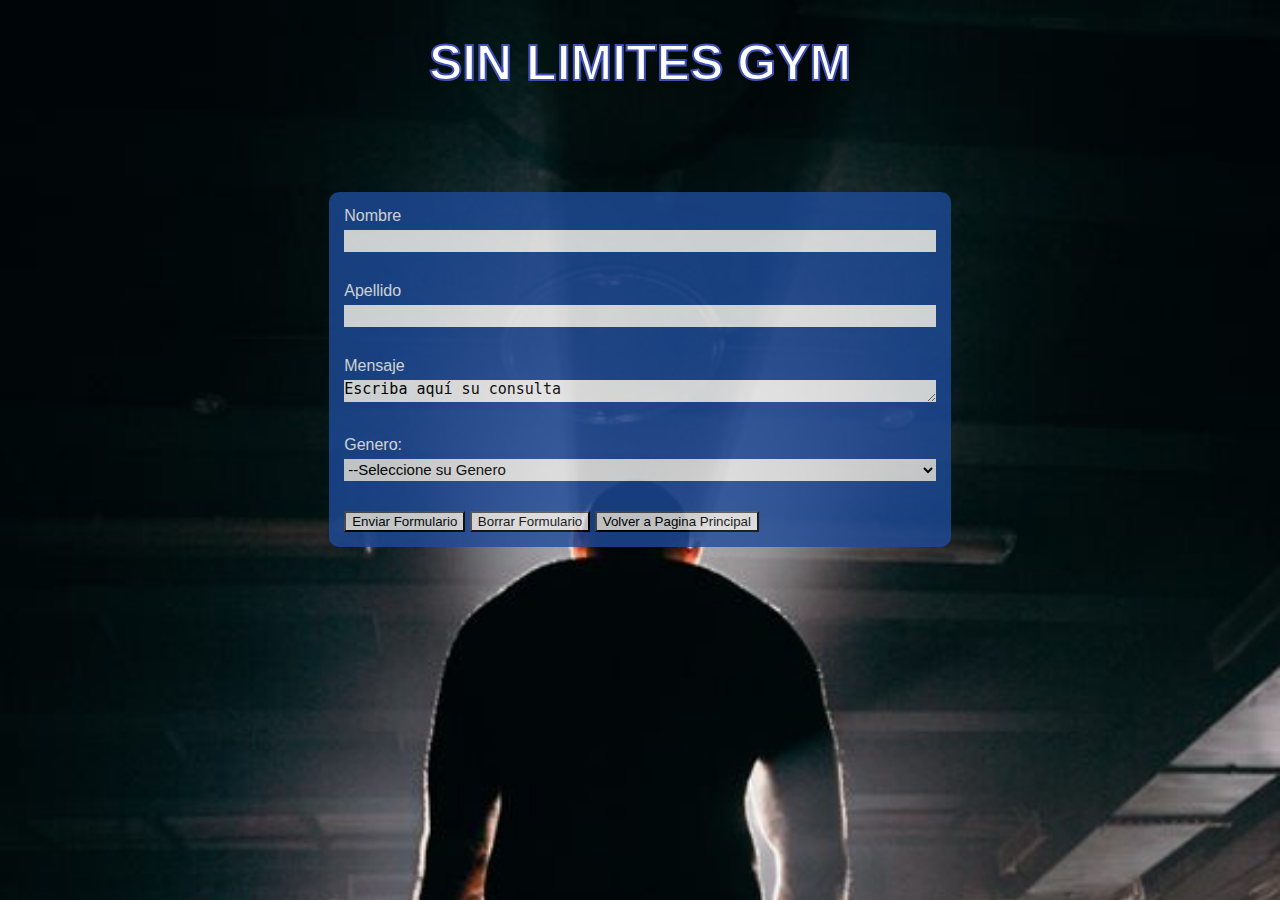
<file: Contacto/index.html>
<!DOCTYPE html>
<html lang="en">
	<head>
		<meta charset="UTF-8" />
		<meta http-equiv="X-UA-Compatible" content="IE=edge" />
		<meta name="viewport" content="width=device-width, initial-scale=1.0" />
		<link rel="stylesheet" href="styleForm.css" />
		<title>Practicas Cronos</title>
	</head>

	<body>
		<h1>SIN LIMITES GYM</h1>
    
		<form action="">
			Nombre
			<input type="text" />
			Apellido
			<input type="text" />

			Mensaje
			<textarea rows="10">Escriba aquí su consulta</textarea>
			Genero:
			<select>
				<option>--Seleccione su Genero</option>
				<option>Hombre</option>
				<option>Mujer</option>
				<option>X</option>
				<option>No sabe no contesta</option>
				<!-- si le pongo dentro de option "selected" toma ese como primera opcion-->
			</select>

			<button class="btnAnimado" type="submit">Enviar Formulario</button>
			<button class="btnAnimado" type="reset">Borrar Formulario</button>
			<button class="btnAnimado"><a href="../index.html">Volver a Pagina Principal</a></button>
		</form>
	</body>
</html>
</file>
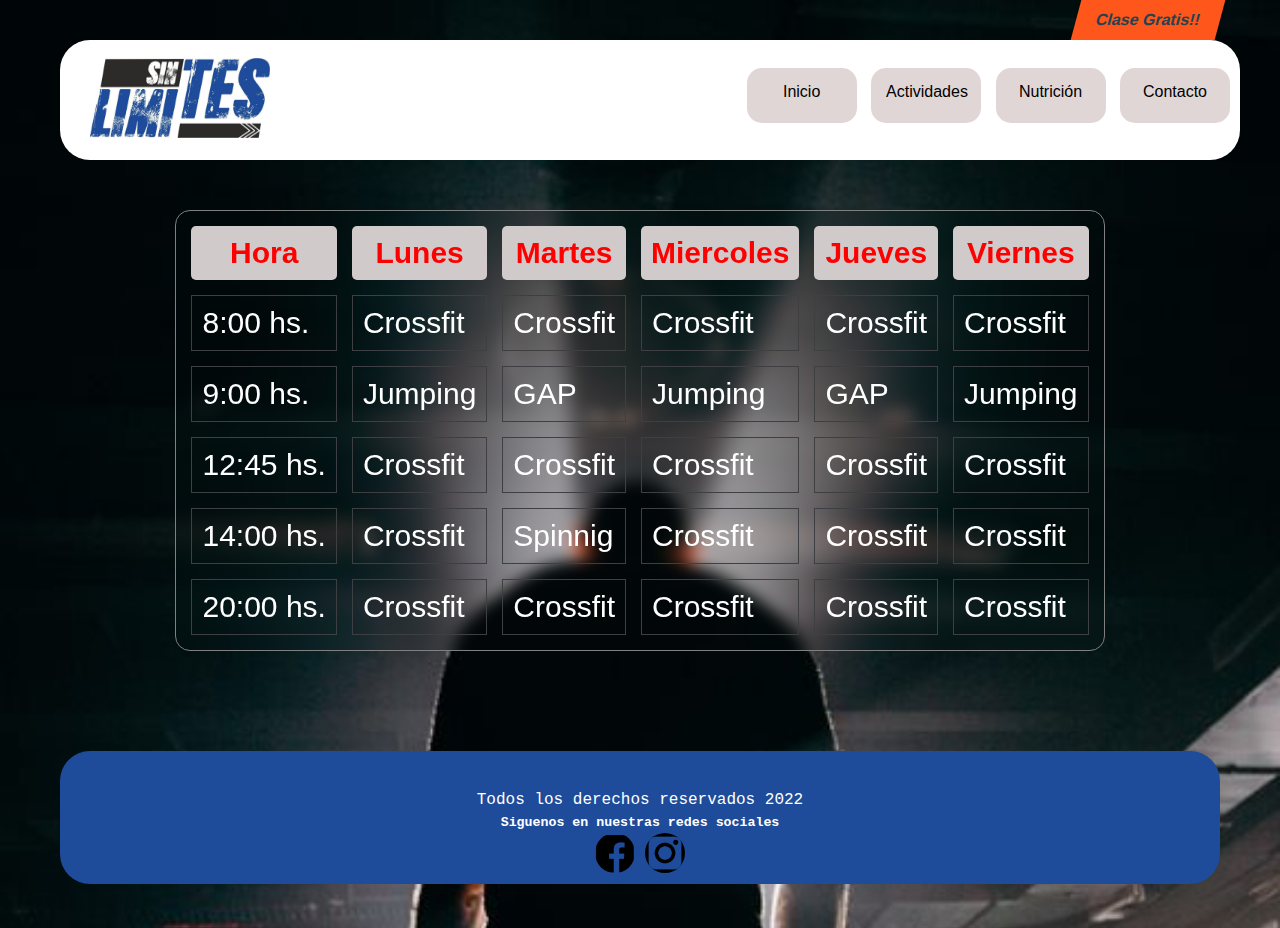
<file: Actividades/indexActividades.html>
<!DOCTYPE html>
<html lang="es">
	<head>
		<meta charset="UTF-8" />
		<meta http-equiv="X-UA-Compatible" content="IE=edge" />
		<meta name="viewport" content="width=device-width, initial-scale=1.0" />
		<link rel="stylesheet" href="styleActividades.css" />
		<script src="../Js/script.js"></script>
		<title>Actividades</title>
	</head>
	<body>
		<div class="divsection">
			<section>
				<a class="claseGratis " href="Contacto/indexContacto.html">Clase Gratis!!</a>
			</section>
			
		</div>
		
			<header>
			
				<img
					class="logoSinLimites"
					src="../imagenes/logoSL.jpg"
					alt="sinLimitesGym" />
	
				<nav class="menu">
					<a href="../index.html">Inicio</a>
					<a href="../actividades/indexActividades.html">Actividades</a>
					<a href="../nutricion/indexNutricion.html">Nutrición</a>
					<a href="../contacto/indexContacto.html">Contacto </a>
				</nav>
	
			 <!-- Inicio del menu mobile tipo hamburguesa-->
	
	
	
			 <!-- Botón de menu tipo hamburguesa. Aparecerá solo en modo mobile. -->
			 <div class="btn-menu mobile" id="btn-menu" onclick="Menu()">
				<!-- dentro ponemos 3 div, uno para cada línea -->
				<div class="linea"></div>
				<div class="linea"></div>
				<div class="linea"></div>
			  </div>
	  
			  <!-- Lista de botones para el menu mobile -->
			  <nav class="btn-list mobile" id="btn-list">
				<a href="../index.html">Inicio</a>
					<a href="../actividades/indexActividades.html">Actividades</a>
					<a href="../nutricion/indexNutricion.html">Nutricion</a>
					<a href="../contacto/indexContacto.html">Contacto</a>
			  </nav>
	
			  <!--fin del menu mobile-->
	
			</header>
		<div class="tabla">
			<table>
				<!-- tabla entera-->
				<tr>
					<!-- titulos-->
					<th>Hora</th>
					<th>Lunes</th>
					<th>Martes</th>
					<th>Miercoles</th>
					<th>Jueves</th>
					<th>Viernes</th>
				</tr>
				<tbody>
					<!-- cuerpo de la tabla-->
					<tr>
						<!-- celda de tabla-->
						<td>8:00 hs.</td>
						<td>Crossfit</td>
						<td>Crossfit</td>
						<td>Crossfit</td>
						<td>Crossfit</td>
						<td>Crossfit</td>
					</tr>
					<tr>
						<!-- celda de tabla-->
						<td>9:00 hs.</td>
						<td>Jumping</td>
						<td>GAP</td>
						<td>Jumping</td>
						<td>GAP</td>
						<td>Jumping</td>
					</tr>
					<tr>
						<!-- celda de tabla-->
						<td>12:45 hs.</td>
						<td>Crossfit</td>
						<td>Crossfit</td>
						<td>Crossfit</td>
						<td>Crossfit</td>
						<td>Crossfit</td>
					</tr>
					<tr>
						<!-- celda de tabla-->
						<td>14:00 hs.</td>
						<td>Crossfit</td>
						<td>Spinnig</td>
						<td>Crossfit</td>
						<td>Crossfit</td>
						<td>Crossfit</td>
					</tr>
					<tr>
						<!-- celda de tabla-->
						<td>20:00 hs.</td>
						<td>Crossfit</td>
						<td>Crossfit</td>
						<td>Crossfit</td>
						<td>Crossfit</td>
						<td>Crossfit</td>
					</tr>
				</tbody>
			</table>

		</div>	

			<footer>Todos los derechos reservados 2022
				<div class = redes_sociale>
					<h5>Siguenos en nuestras redes sociales</h5>
					<img src="../imagenes/LogoFacebook.png" alt="facebook" id="cajaredsocial" onclick="facebook()">
					<img src="../imagenes/LogoInstagram.png" alt="instagram" id="cajaredsocial" onclick="instagram()">
				</div>

			</footer>
		
	</body>
</html>
</file>
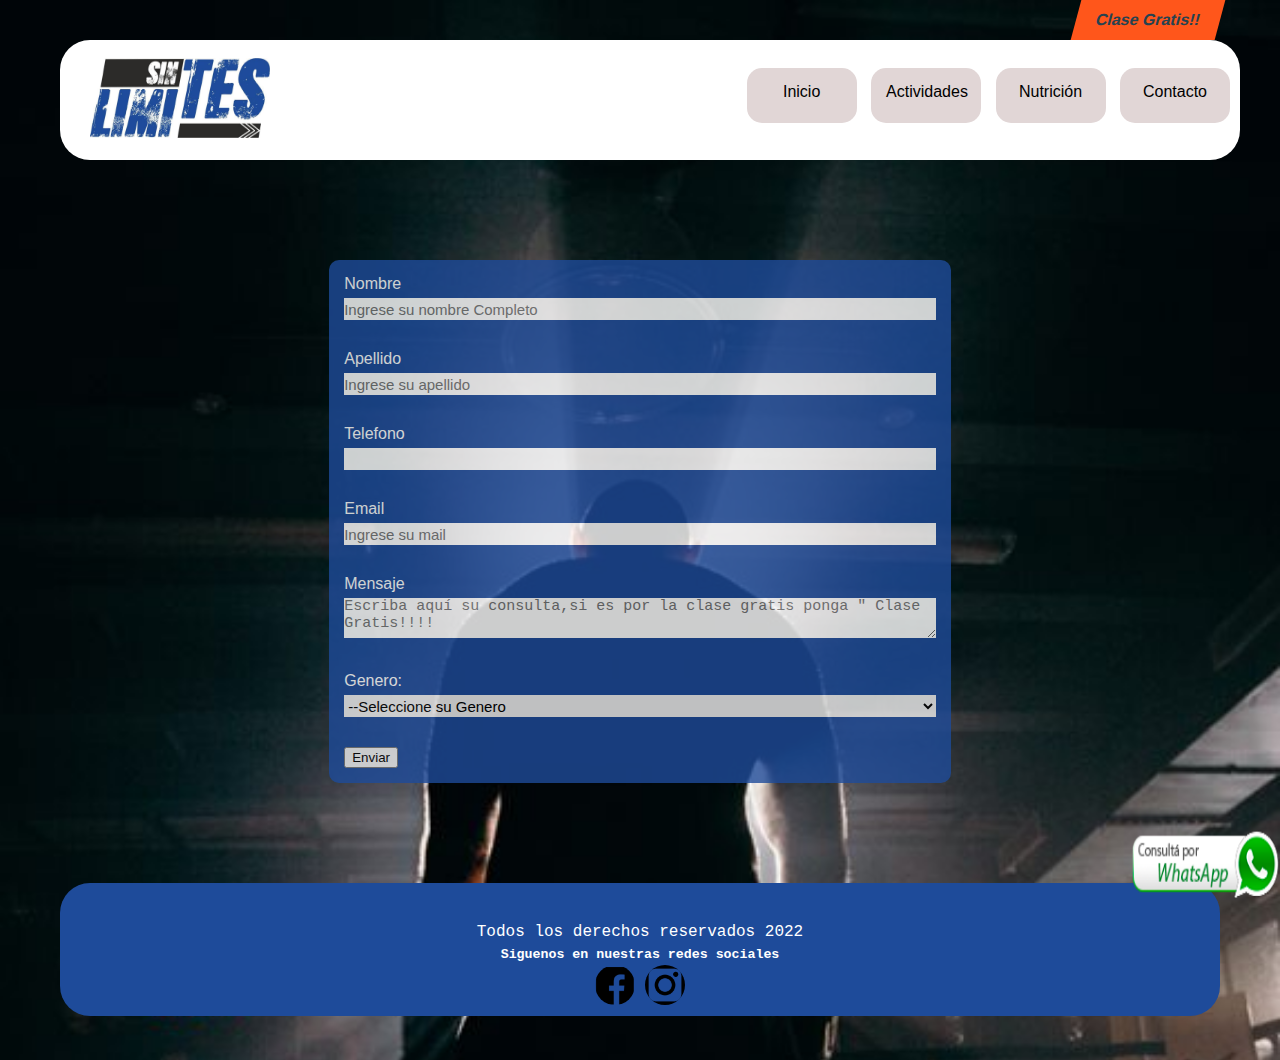
<file: Contacto/indexContacto.html>
<!DOCTYPE html>
<html lang="en">
	<head>
		<meta charset="UTF-8" />
		<meta http-equiv="X-UA-Compatible" content="IE=edge" />
		<meta name="viewport" content="width=device-width, initial-scale=1.0" />
		<link rel="stylesheet" href="styleForm.css" />
		<script src="../Js/script.js"></script>
		<title>Contacto</title>
	</head>

	<body>
		<div class="divsection">
			<section>
				<a class="claseGratis" href="Contacto/indexContacto.html"
					>Clase Gratis!!</a
				>
			</section>
		</div>
		<!-- INICIO DE HEADER -->
		<header>
			<img
				class="logoSinLimites"
				src="../imagenes/logoSL.jpg"
				alt="sinLimitesGym" />

			<nav class="menu">
				<a href="../index.html">Inicio</a>
				<a href="../actividades/indexActividades.html">Actividades</a>
				<a href="../nutricion/indexNutricion.html">Nutrición</a>
				<a href="../contacto/indexContacto.html">Contacto </a>
			</nav>

			<!-- Inicio del menu mobile tipo hamburguesa-->

			<!-- Botón de menu tipo hamburguesa. Aparecerá solo en modo mobile. -->
			<div class="btn-menu mobile" id="btn-menu" onclick="Menu()">
				<!-- dentro ponemos 3 div, uno para cada línea -->
				<div class="linea"></div>
				<div class="linea"></div>
				<div class="linea"></div>
			</div>

			<!-- Lista de botones para el menu mobile -->
			<nav class="btn-list mobile" id="btn-list">
				<a href="../index.html">Inicio</a>
					<a href="../actividades/indexActividades.html">Actividades</a>
					<a href="../nutricion/indexNutricion.html">Nutricion</a>
					<a href="../contacto/indexContacto.html">Contacto</a>
			</nav>

			<!--fin del menu mobile-->
		</header>

		<form
			method="post"
			target="_blank"
			action="https://www.cronoscentrotecnologico.com/cursos/programacion-web-nivel-1/formulario/generico.php">
			<input type="hidden" name="asunto" value="Prueba de formulario" />
			<input type="hidden" name="destino" value="mariodanielcena@gmail.com" />

			Nombre
			<input
				type="text"
				name="nombre"
				placeholder="Ingrese su nombre Completo" />
			Apellido
			<input type="text" name="apellido" placeholder="Ingrese su apellido" />
			Telefono
			<input type="text" name="telefono" />
			Email
			<input type="email" name="email" id="" placeholder="Ingrese su mail" />

			Mensaje
			<textarea
				name="comentario"
				rows="25"
				class="textMensaje"
				placeholder='Escriba aquí su consulta,si es por la clase gratis ponga " Clase Gratis!!!! '></textarea>
			Genero:
			<select>
				<option>--Seleccione su Genero</option>
				<option>Hombre</option>
				<option>Mujer</option>
				<option>X</option>
				<option>No sabe no contesta</option>
				<!-- si le pongo dentro de option "selected" toma ese como primera opcion-->
			</select>

			<button type="submit">Enviar</button>
		</form>

		<!--logo de Wasap-->
		<img
			onclick="wasap()"
			class="logoWasap"
			src="../imagenes/icono-whatsapp.png"
			alt="" />
		<img
			onclick="wasap()"
			class="wspHover"
			src="../imagenes/icono-whatsapp-hover.png"
			alt="" />

		<!-- fin logo-->

		<footer>
			Todos los derechos reservados 2022
			<div class="redes_sociale">
				<h5>Siguenos en nuestras redes sociales</h5>
				<img
					src="../imagenes/LogoFacebook.png"
					alt="facebook"
					id="cajaredsocial"
					onclick="facebook()" />
				<img
					src="../imagenes/LogoInstagram.png"
					alt="instagram"
					id="cajaredsocial"
					onclick="instagram()" />
			</div>
		</footer>
	</body>
</html>
</file>
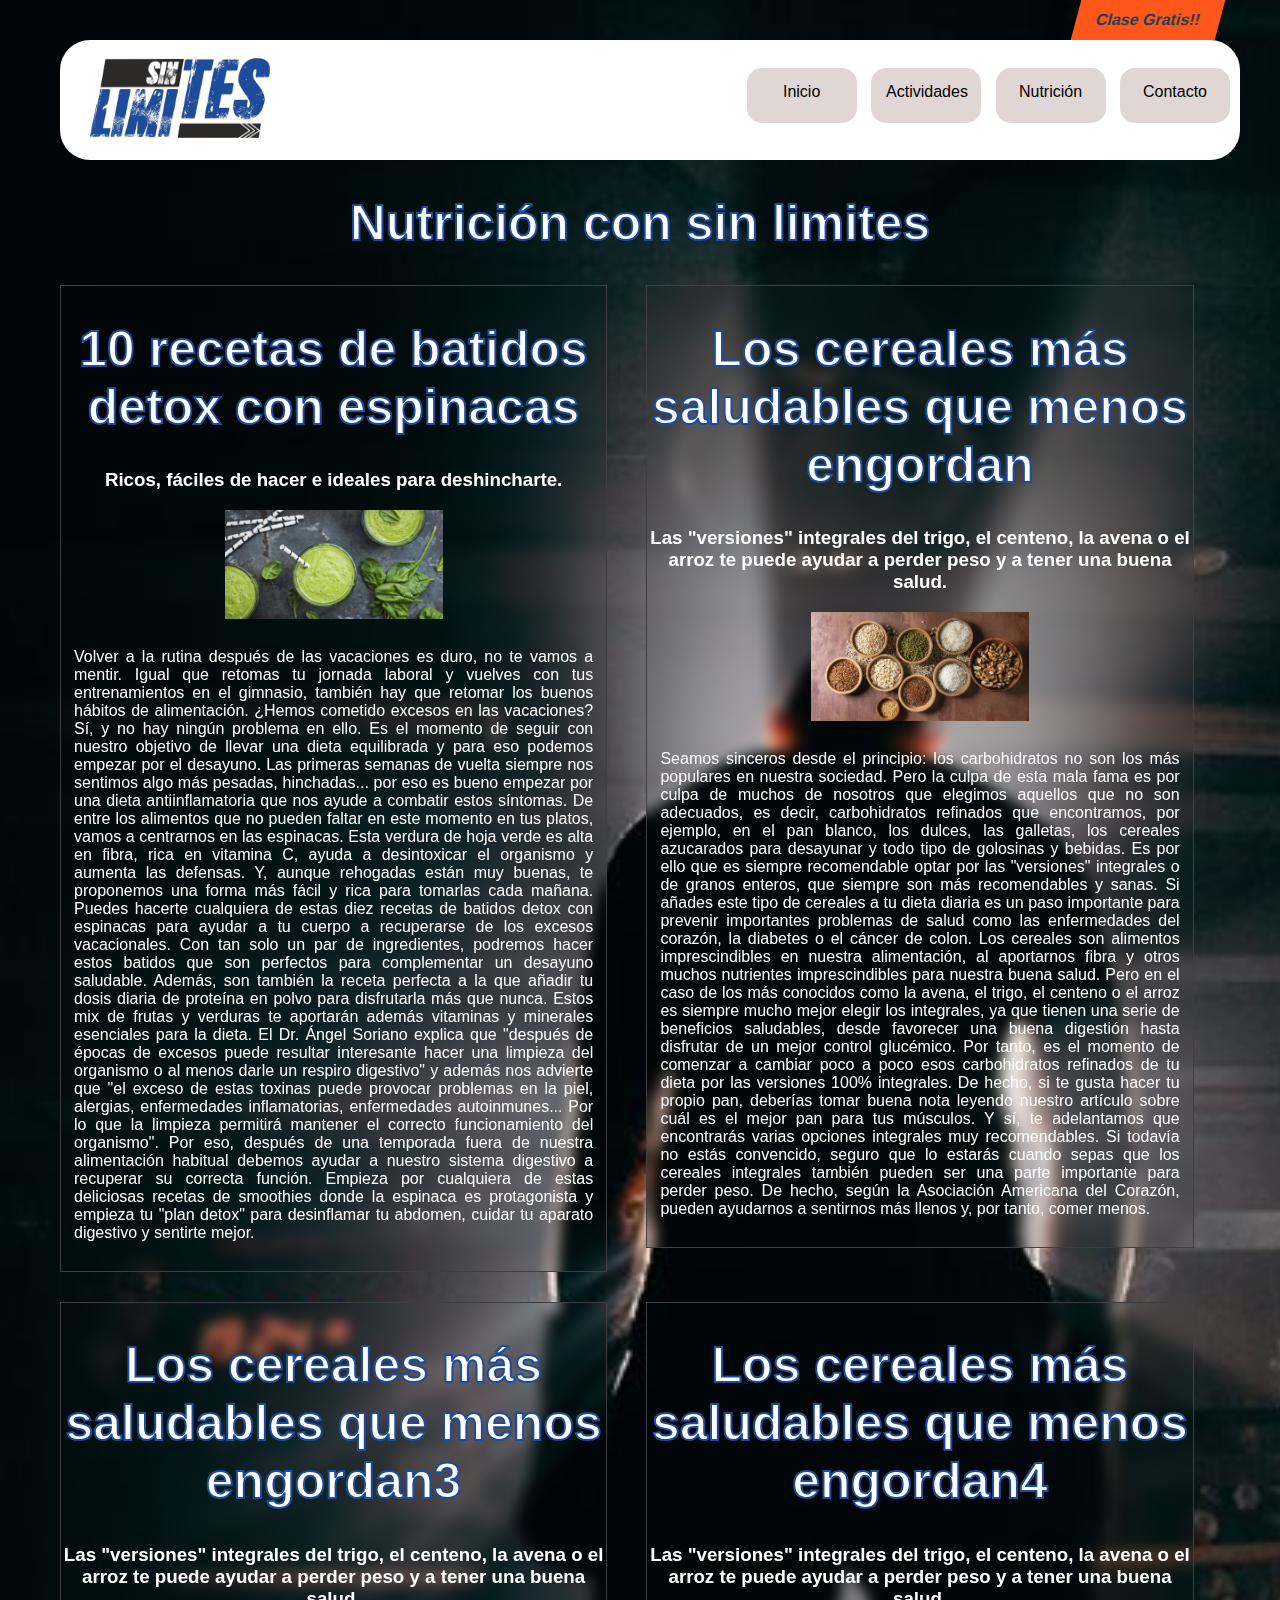
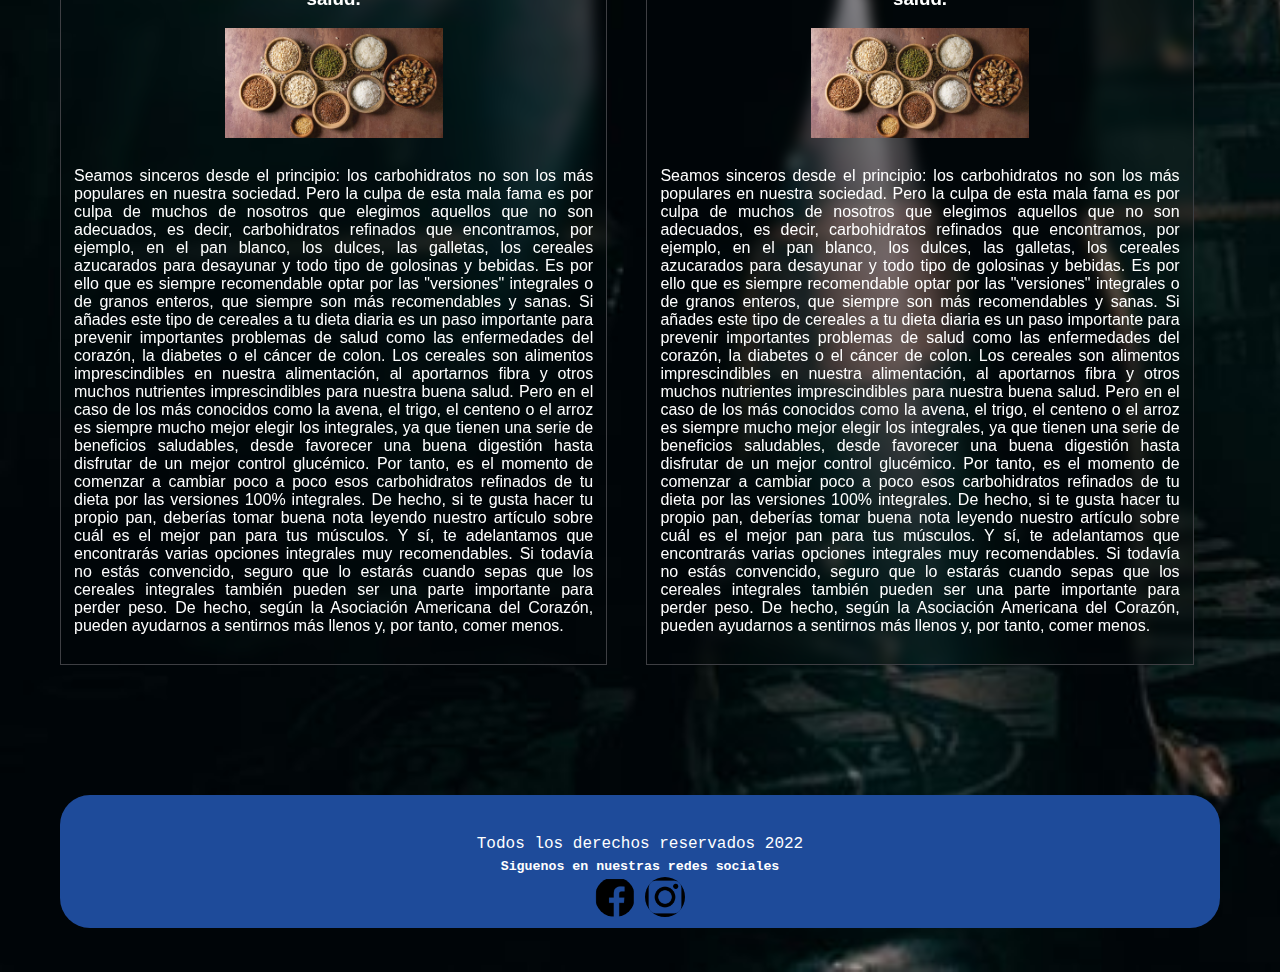
<file: Nutricion/indexNutricion.html>
<!DOCTYPE html>
<html lang="ES">
	<head>
		<meta charset="UTF-8" />
		<meta http-equiv="X-UA-Compatible" content="IE=edge" />
		<meta name="viewport" content="width=device-width, initial-scale=1.0" />
		<link rel="stylesheet" href="styleNutricion.css" />
		<script src="../Js/script.js"></script>
		<title>Nutrición</title>
	</head>
	<body>
		<div class="divsection">
			<section>
				<a class="claseGratis" href="Contacto/indexContacto.html"
					>Clase Gratis!!</a
				>
			</section>
		</div>
		<!-- INICIO DE HEADER -->
		<header>
			<img
				class="logoSinLimites"
				src="../imagenes/logoSL.jpg"
				alt="sinLimitesGym" />

			<nav class="menu">
				<a href="../index.html">Inicio</a>
				<a href="../actividades/indexActividades.html">Actividades</a>
				<a href="../nutricion/indexNutricion.html">Nutrición</a>
				<a href="../contacto/indexContacto.html">Contacto </a>
			</nav>

			<!-- Inicio del menu mobile tipo hamburguesa-->

			<!-- Botón de menu tipo hamburguesa. Aparecerá solo en modo mobile. -->
			<div class="btn-menu mobile" id="btn-menu" onclick="Menu()">
				<!-- dentro ponemos 3 div, uno para cada línea -->
				<div class="linea"></div>
				<div class="linea"></div>
				<div class="linea"></div>
			</div>

			<!-- Lista de botones para el menu mobile -->
			<nav class="btn-list mobile" id="btn-list">
				<a href="../index.html">Inicio</a>
					<a href="../actividades/indexActividades.html">Actividades</a>
					<a href="../nutricion/indexNutricion.html">Nutricion</a>
					<a href="../contacto/indexContacto.html">Contacto</a>
			</nav>

			<!--fin del menu mobile-->
		</header>

		<h1>Nutrición con sin limites</h1>

		<section>
			<!--<h1>Nutrición</h1>-->
			<article style="margin-right: 3%">
				<h1>10 recetas de batidos detox con espinacas</h1>
				<h3>Ricos, fáciles de hacer e ideales para deshincharte.</h3>
				<img
					src="../imagenes/FotoDetox.jpg"
					alt="Batidos Detox Despues de un finde pesado" />

				<p>
					Volver a la rutina después de las vacaciones es duro, no te vamos a
					mentir. Igual que retomas tu jornada laboral y vuelves con tus
					entrenamientos en el gimnasio, también hay que retomar los buenos
					hábitos de alimentación. ¿Hemos cometido excesos en las vacaciones?
					Sí, y no hay ningún problema en ello. Es el momento de seguir con
					nuestro objetivo de llevar una dieta equilibrada y para eso podemos
					empezar por el desayuno. Las primeras semanas de vuelta siempre nos
					sentimos algo más pesadas, hinchadas... por eso es bueno empezar por
					una dieta antiinflamatoria que nos ayude a combatir estos síntomas. De
					entre los alimentos que no pueden faltar en este momento en tus
					platos, vamos a centrarnos en las espinacas. Esta verdura de hoja
					verde es alta en fibra, rica en vitamina C, ayuda a desintoxicar el
					organismo y aumenta las defensas. Y, aunque rehogadas están muy
					buenas, te proponemos una forma más fácil y rica para tomarlas cada
					mañana. Puedes hacerte cualquiera de estas diez recetas de batidos
					detox con espinacas para ayudar a tu cuerpo a recuperarse de los
					excesos vacacionales. Con tan solo un par de ingredientes, podremos
					hacer estos batidos que son perfectos para complementar un desayuno
					saludable. Además, son también la receta perfecta a la que añadir tu
					dosis diaria de proteína en polvo para disfrutarla más que nunca.
					Estos mix de frutas y verduras te aportarán además vitaminas y
					minerales esenciales para la dieta. El Dr. Ángel Soriano explica que
					"después de épocas de excesos puede resultar interesante hacer una
					limpieza del organismo o al menos darle un respiro digestivo" y además
					nos advierte que "el exceso de estas toxinas puede provocar problemas
					en la piel, alergias, enfermedades inflamatorias, enfermedades
					autoinmunes... Por lo que la limpieza permitirá mantener el correcto
					funcionamiento del organismo". Por eso, después de una temporada fuera
					de nuestra alimentación habitual debemos ayudar a nuestro sistema
					digestivo a recuperar su correcta función. Empieza por cualquiera de
					estas deliciosas recetas de smoothies donde la espinaca es
					protagonista y empieza tu "plan detox" para desinflamar tu abdomen,
					cuidar tu aparato digestivo y sentirte mejor.
				</p>
			</article>

			<article>
				<h1>Los cereales más saludables que menos engordan</h1>
				<h3>
					Las "versiones" integrales del trigo, el centeno, la avena o el arroz
					te puede ayudar a perder peso y a tener una buena salud.
				</h3>
				<img src="../imagenes/Cereales.jpg" alt="cereales" />
				<p>
					Seamos sinceros desde el principio: los carbohidratos no son los más
					populares en nuestra sociedad. Pero la culpa de esta mala fama es por
					culpa de muchos de nosotros que elegimos aquellos que no son
					adecuados, es decir, carbohidratos refinados que encontramos, por
					ejemplo, en el pan blanco, los dulces, las galletas, los cereales
					azucarados para desayunar y todo tipo de golosinas y bebidas. Es por
					ello que es siempre recomendable optar por las "versiones" integrales
					o de granos enteros, que siempre son más recomendables y sanas. Si
					añades este tipo de cereales a tu dieta diaria es un paso importante
					para prevenir importantes problemas de salud como las enfermedades del
					corazón, la diabetes o el cáncer de colon. Los cereales son alimentos
					imprescindibles en nuestra alimentación, al aportarnos fibra y otros
					muchos nutrientes imprescindibles para nuestra buena salud. Pero en el
					caso de los más conocidos como la avena, el trigo, el centeno o el
					arroz es siempre mucho mejor elegir los integrales, ya que tienen una
					serie de beneficios saludables, desde favorecer una buena digestión
					hasta disfrutar de un mejor control glucémico. Por tanto, es el
					momento de comenzar a cambiar poco a poco esos carbohidratos refinados
					de tu dieta por las versiones 100% integrales. De hecho, si te gusta
					hacer tu propio pan, deberías tomar buena nota leyendo nuestro
					artículo sobre cuál es el mejor pan para tus músculos. Y sí, te
					adelantamos que encontrarás varias opciones integrales muy
					recomendables. Si todavía no estás convencido, seguro que lo estarás
					cuando sepas que los cereales integrales también pueden ser una parte
					importante para perder peso. De hecho, según la Asociación Americana
					del Corazón, pueden ayudarnos a sentirnos más llenos y, por tanto,
					comer menos.
				</p>
			</article>

			<article style="margin-right: 3%">
				<h1>Los cereales más saludables que menos engordan3</h1>
				<h3>
					Las "versiones" integrales del trigo, el centeno, la avena o el arroz
					te puede ayudar a perder peso y a tener una buena salud.
				</h3>
				<img src="../imagenes/Cereales.jpg" alt="cereales" />
				<p>
					Seamos sinceros desde el principio: los carbohidratos no son los más
					populares en nuestra sociedad. Pero la culpa de esta mala fama es por
					culpa de muchos de nosotros que elegimos aquellos que no son
					adecuados, es decir, carbohidratos refinados que encontramos, por
					ejemplo, en el pan blanco, los dulces, las galletas, los cereales
					azucarados para desayunar y todo tipo de golosinas y bebidas. Es por
					ello que es siempre recomendable optar por las "versiones" integrales
					o de granos enteros, que siempre son más recomendables y sanas. Si
					añades este tipo de cereales a tu dieta diaria es un paso importante
					para prevenir importantes problemas de salud como las enfermedades del
					corazón, la diabetes o el cáncer de colon. Los cereales son alimentos
					imprescindibles en nuestra alimentación, al aportarnos fibra y otros
					muchos nutrientes imprescindibles para nuestra buena salud. Pero en el
					caso de los más conocidos como la avena, el trigo, el centeno o el
					arroz es siempre mucho mejor elegir los integrales, ya que tienen una
					serie de beneficios saludables, desde favorecer una buena digestión
					hasta disfrutar de un mejor control glucémico. Por tanto, es el
					momento de comenzar a cambiar poco a poco esos carbohidratos refinados
					de tu dieta por las versiones 100% integrales. De hecho, si te gusta
					hacer tu propio pan, deberías tomar buena nota leyendo nuestro
					artículo sobre cuál es el mejor pan para tus músculos. Y sí, te
					adelantamos que encontrarás varias opciones integrales muy
					recomendables. Si todavía no estás convencido, seguro que lo estarás
					cuando sepas que los cereales integrales también pueden ser una parte
					importante para perder peso. De hecho, según la Asociación Americana
					del Corazón, pueden ayudarnos a sentirnos más llenos y, por tanto,
					comer menos.
				</p>
			</article>

			<article>
				<h1>Los cereales más saludables que menos engordan4</h1>
				<h3>
					Las "versiones" integrales del trigo, el centeno, la avena o el arroz
					te puede ayudar a perder peso y a tener una buena salud.
				</h3>
				<img src="../imagenes/Cereales.jpg" alt="cereales" />
				<p>
					Seamos sinceros desde el principio: los carbohidratos no son los más
					populares en nuestra sociedad. Pero la culpa de esta mala fama es por
					culpa de muchos de nosotros que elegimos aquellos que no son
					adecuados, es decir, carbohidratos refinados que encontramos, por
					ejemplo, en el pan blanco, los dulces, las galletas, los cereales
					azucarados para desayunar y todo tipo de golosinas y bebidas. Es por
					ello que es siempre recomendable optar por las "versiones" integrales
					o de granos enteros, que siempre son más recomendables y sanas. Si
					añades este tipo de cereales a tu dieta diaria es un paso importante
					para prevenir importantes problemas de salud como las enfermedades del
					corazón, la diabetes o el cáncer de colon. Los cereales son alimentos
					imprescindibles en nuestra alimentación, al aportarnos fibra y otros
					muchos nutrientes imprescindibles para nuestra buena salud. Pero en el
					caso de los más conocidos como la avena, el trigo, el centeno o el
					arroz es siempre mucho mejor elegir los integrales, ya que tienen una
					serie de beneficios saludables, desde favorecer una buena digestión
					hasta disfrutar de un mejor control glucémico. Por tanto, es el
					momento de comenzar a cambiar poco a poco esos carbohidratos refinados
					de tu dieta por las versiones 100% integrales. De hecho, si te gusta
					hacer tu propio pan, deberías tomar buena nota leyendo nuestro
					artículo sobre cuál es el mejor pan para tus músculos. Y sí, te
					adelantamos que encontrarás varias opciones integrales muy
					recomendables. Si todavía no estás convencido, seguro que lo estarás
					cuando sepas que los cereales integrales también pueden ser una parte
					importante para perder peso. De hecho, según la Asociación Americana
					del Corazón, pueden ayudarnos a sentirnos más llenos y, por tanto,
					comer menos.
				</p>
			</article>
		</section>

		<footer>
			Todos los derechos reservados 2022
			<div class="redes_sociale">
				<h5>Siguenos en nuestras redes sociales</h5>
				<img
					src="../imagenes/LogoFacebook.png"
					alt="facebook"
					id="cajaredsocial"
					onclick="facebook()" />
				<img
					src="../imagenes/LogoInstagram.png"
					alt="instagram"
					id="cajaredsocial"
					onclick="instagram()" />
			</div>
		</footer>
	</body>
</html>
</file>
<file: Contacto/styleForm.css>
/*@import url(../style.css);
*/
/*@import url(../nutricion/footer.css);*/
@import url(../footer.css);

/*@import url(../contacto/querys.css);*/
@import url(../querys.css);


body {background-image: url(../imagenes/FondoHD2.jpg);
	background-size: cover;
	border-radius: 20px;
	margin: 0px 20px 0px 20px;
	padding: 0px 40px 4px 40px;
	color: white;
	font-family: Arial, Helvetica, sans-serif;
	
}




.divsection {
	display: block;
	height: 40px;
}
.claseGratis {
	background-color: aqua;
	text-decoration: none;
	background: #ff561b;
	padding: 11px 20px;
	transform: skewX(-15deg);
	color: #254250;
	transform-origin: 50% 50%;
	float: right;
	font-weight: bold;
	transition: all 1s;
}

.claseGratis:hover{
	color: white;
}

.logoSinLimites {
	width: 180px;
	height: 80px;
	position: relative;
	float: left;
	border-radius: 1px;
	margin-left: 20px;
	margin-top: 8px;
}

header {
	background-color: white;
	border-radius: 30px;
	width: 100%;
	height: 100px;
	padding: 10px;
	
	top: 0;
}

/*menu desplazado a la derecha*/
.menu {
	float: right;
}

/*enlaces del menu*/

.menu a {
	position: relative;
	top: 18px;
	display: inline-block;
	color: black;
	background-color: #e1d6d6;
	width: 80px;
	height: 25px;
	border-radius: 15px;
	transition: all 1s;
	text-align: center;
	padding: 15px;
	margin-left: 10px;
	text-decoration: none;
}

/*cuando paso el mouse por encima del menu*/
.menu a:hover {
	color: white;
	background-color:  #1e4b9a;
	top: 5px;
	
}




h1 {
	font-family: Impact, Haettenschweiler, "Arial Narrow Bold", sans-serif;
	text-align: center;
	font-size: 50px;
	/* para darle a un texto grosor de trazo y color*/
	-webkit-text-stroke: 2px #3f51b5;
	/*pone transparente el texto yd eja el borsde*/
	/* color: transparent;*/
}

form {
	/*51 % del ancho del pagina en este caso body*/
	
	max-width: 51%;
	opacity: 0.8;
	background-color:   #1e4b9a;
	margin: 0px auto; /*centra*/
	padding: 15px;
	border-radius: 10px;
	margin-top: 100px;
} /*para separa los input*/

input,
textarea,
select {
	/*100 % del contenedor en este caso form*/
	width: 100%;
    height: 22px;
    font-size: 15px;
	margin-bottom: 30px;
	border: none; /*el input viene con borde y padding por defecto */
	padding: 0px; /*al sacarselos se amoldan al contenedor*/
	margin-top: 5px;
}

.textMensaje{height: 40px;
}

button a{text-decoration: none;
           color: black;}

.btnAnimado {
	
	position: relative;
	transition: all 0.5s;
	border-radius: 0px;
	
}

.btnAnimado:hover {
	border-radius: 50px;
	background-color: white;
	
	transform: scaleX(1.2) scaleY(1.3);
	margin-right: 10px;
	margin-left: 20px;
}

.botones{margin: 0px auto;
    text-align: center;
	padding: 10px 0px 10px 0px;
	
}



/*Inicio Footer*/

footer {
	background-position: bottom;
    margin-top: 100px;
    height: 53px;
    padding: 40px 0px 40px 0px;
    text-align: center;
    /* opacity: 0.5; */
    font-size: 16px;
    font-family: "Courier New", Courier, monospace;
    color: white;
    background-color: #1e4b9a;
    border-radius: 30px;
	margin-bottom: 40px;
}


/*------------------------------*/

/*mobile sin btn hamburguesa*/

/*-------------------------------*/

@media (min-width: 402px) and (max-width: 600px) {
	/*desaparece la tabla  de actividades
	y aparece el boton de actividades */

	table {
		display: none;
	}

	body {
		background-image: url(../imagenes/actividades1.jpg);
		background-color: blue;
		background-size: cover;
		/*height: 100%;
		width: 100%;*/
		margin: 0;
		padding: 0;
	}

	/*btn de actividadaes */

	.actividades {
		position: relative;
		top: 18px;

		display: block !important;
		color: black;
		background-color: #e1d6d6;
		width: 80px;
		height: 25px;
		border-radius: 15px;
		transition: all 1s;
		text-align: center;
		padding: 15px;
		text-decoration: none;
		margin: 0px auto;
	}

	video {
		display: none;
	}
	header {
		background-color: white;
		border-radius: 30px;
		width: 51vh;
		height: 60vh;
		padding: 10px;
		position: relative;
		top: 0;
		margin: 0 auto;
	}

	.logoSinLimites {
		position: relative;
		margin: 0px auto;
		float: inherit;
		display: block;
		width: 40vh;
		height: 14vh;
	}

	.menu {
		width: 80%;
		background-color: white;
		float: none;
		margin: 0px auto;
		display: block;
	}

	.menu a {
		position: relative;
		top: 18px;
		display: block;
		color: black;
		background-color: #e1d6d6;
		width: 30vh;
		height: 4vh;
		border-radius: 15px;
		transition: all 1s;
		text-align: center;
		padding: 15px;
		text-decoration: none;
		margin: 0px auto;
		margin-top: 3px;
	}

   form{max-width: 60%;
	margin-top: 30px;}
	footer {
		/*margin-top: 30px;*/
    width: 100%;
    height: 90px;
    font-size: 10px;
    text-align: center;
    padding: 55px 0px 0px -4px;
    padding: 26px 0px 4px 0px;
    font-size: 15px;
    font-family: "Courier New", Courier, monospace;
    color: #1e4b9a;
    background-color: white;
}

	.logoWasap {
		position: fixed;
		bottom: 62px;
		right: 0px;
		width: 130px;
		height: 65px;
		float: left;
		z-index: 11;
		transition: all 0.3s;
		cursor: pointer;
	}

	.wspHover {
		position: fixed;
		bottom: 62px;
		right: 0px;
		width: 130px;
		height: 65px;
		float: left;
		z-index: 2;
		transition: all 0.3s;
		cursor: pointer;
	}
}

@media (max-width: 401px) {
	body .logoWasap {
    position: fixed;
    top: 0px;
    left: 0px;
    width: 95px;
    height: 40px;
    /* float: left; */
    z-index: 11;
    transition: all 0.3s;
    cursor: pointer;
}

body .wspHover {
	position: fixed;
    top: 0px;
    left: 0px;
    width: 95px;
    height: 40px;
    /* float: left; */
    z-index: 2;
    transition: all 0.3s;
    cursor: pointer;

}

}
@media (min-width: 601px) and (max-width: 1000px) {
	body {
		width: 100%;
		background-image: url("../imagenes/actividades3.jpg");
		background-size: cover;
		background-position: center;
	}

	header {
		background-color: white;
		border-radius: 30px;
		width: 100%;
		height: 20vh;
		padding: 10px;
		position: relative;
	}

	.logoSinLimites {
		position: relative;
    display: block;
    width: 170px;
    height: 93px;
	}

	.menu {
		float: right;
	}
	.menu a {
		position: relative;
		width: 61px;
		height: 20px;
		margin-top: 5px;
		font-size: 13px;
		margin-left: 0px;
	}


	table {
		width: 100%;
		font-size: 21px;
	}
}
</file>
<file: Actividades/styleActividades.css>
/*@import url(../nutricion/footer.css);*/
@import url(../footer.css);
body{
	/*background-image: url(../imagenes/FondoHD2.jpg);
	background-size: cover;*/


	background-image: url(../imagenes/FondoHD2.jpg);
	background-size: cover;
	border-radius: 20px;
	margin: 0px 20px 0px 20px;
	padding: 0px 40px 4px 40px;
	color: white;
	font-family: Arial, Helvetica, sans-serif;
	
}
.container{
    margin: auto; /*para centrar*/
   
    width: 800px;
    padding: 30px;
  }
  
  .actividades {
	display: none !important;
}

/*btn del menu hamburguesa*/
.mobile {
	display: none;
}

.divsection {
	display: block;
	height: 40px;
}
.claseGratis {
	background-color: aqua;
	text-decoration: none;
	background: #ff561b;
	padding: 11px 20px;
	transform: skewX(-15deg);
	color: #254250;
	transform-origin: 50% 50%;
	float: right;
	font-weight: bold;
	transition: all 1s;
}


.claseGratis:hover{
	color: white;
}

.logoSinLimites {
	width: 180px;
	height: 80px;
	position: relative;
	float: left;
	border-radius: 1px;
	margin-left: 20px;
	margin-top: 8px;
}

header {
	background-color: white;
	border-radius: 30px;
	width: 100%;
	height: 100px;
	padding: 10px;
	position: sticky;
	top: 0;
}

/*menu desplazado a la derecha*/
.menu {
	float: right;
}

/*enlaces del menu*/

.menu a {
	position: relative;
	top: 18px;
	display: inline-block;
	color: black;
	background-color: #e1d6d6;
	width: 80px;
	height: 25px;
	border-radius: 15px;
	transition: all 1s;
	text-align: center;
	padding: 15px;
	margin-left: 10px;
	text-decoration: none;
}

/*cuando paso el mouse por encima del menu*/
.menu a:hover {
	color: white;
	background-color:  #1e4b9a;
	top: 5px;
}

/*Inicio  de la tabla*/
table {
	font-size: 30px;
	border: 1px solid gray;
	border-spacing: 15px;
	border-radius: 15px;
	margin: 0px auto;
	/*margin auto para que centre la tabla en la pagina*/
	margin-top: 50px;
	backdrop-filter: blur(8px)
}

/*propiedad de titulos table head -encabezado*/
th {
	color: red;
	background-color: rgb(209, 202, 202);
	border-radius: 5px;
	padding: 10px;
}

/*propiedad de los datos table data */
td {
	padding: 10px;
	border: 1px solid #3e3f43;
}

/*poso por encima de cada celda celda table row*/
tr:hover {
	background-color: #1e4b9a;
	color: white;
	cursor: pointer;
}

/*Fin de la tabla*/




button a {
	text-decoration: none;
	color: black;
}

.btnAnimado {
	position: relative;
	transition: all 0.5s;
	border-radius: 0px;
}

.btnAnimado:hover {
	border-radius: 50px;
	background-color: white;

	transform: scaleX(1.2) scaleY(1.3);
	margin-right: 10px;
	margin-left: 20px;
}

.botones {
	margin: 0px auto;
	text-align: center;
	padding: 10px 0px 10px 0px;
	margin-top: 30px;
}





footer {
	background-position: bottom;
    margin-top: 100px;
    height: 53px;
    padding: 40px 0px 40px 0px;
    text-align: center;
    /* opacity: 0.5; */
    font-size: 16px;
    font-family: "Courier New", Courier, monospace;
    color: white;
    background-color: #1e4b9a;
    border-radius: 30px;
	margin-bottom: 40px;
}


/*---------------------------------------------*/
/*menu tipo hamburguesa*/

/*---------------------------------------------*/

.btn-menu {
	height: 30px;
	width: 30px;
	float: right;
	position: relative;
	top: 10px;
	transition: all 0.15s;
	opacity: 0.5;
}

.btn-menu-abierto,
.btn-menu:hover {
	cursor: pointer;
	opacity: 1;
	transform: scale(0.8);
}

.btn-menu-abierto .linea {
	background-color: black;
}

.linea {
	width: 30px;
	height: 4px;
	background-color: black;
	margin: 4px 0px;
	border-radius: 5px;
	position: relative;
	top: 0px;
	left: 0px;
	opacity: 1;
	transition: all 0.2s;
}

.btn-menu-abierto .linea:nth-child(1) {
	transform: rotate(35deg);
	top: 8px;
	left: -2px;
	width: 35px;
}

.btn-menu-abierto .linea:nth-child(2) {
	opacity: 0;
}

.btn-menu-abierto .linea:nth-child(3) {
	transform: rotate(-34deg);
	top: -8px;
	left: -2px;
	width: 35px;
}

.btn-list {
	background-color: white;
	box-shadow: 0px 5px 5px 5px rgba(0, 0, 0, 0.3);
	float: right;
	position: fixed;
	top: 120px;
	width: 200px;
	right: -400px;
	transition: all 0.25s;
}

.btn-list a {
	padding: 20px 32px;
	font-size: 15px;
	text-decoration: none;
	color: #333;
	display: block;
	background-color: white;
	text-align: right;
	transition: all 0.25s;
}
.btn-list a:hover {
	color: white;
	background-color: green;
	top: 0;
}

.btn-list-abierto {
	right: 0px;
}

/*fin boton hamburguesa*/

/*  INICIO MEDIAS QUERYS*/

/*-------------------------------*/
/* 1)- mobile habmburguesa - hasta 400px
   1) - mobile - desde 400px hasta 600px
   2) - tablet -desde 601px lo mínimo  hasta 1000px lo máximo
   3) - desktop*
/*---------------------------------*/

/* mobile con boton hamburguesa */

@media (max-width: 401px) {
	.mobile {
		display: block;
	}

	.menu {
		display: none;
	}
	body {
		width: 100%;
		
		
		background-image: url(../imagenes/Fondo.jpg);
		background-size: cover;
		background-position: center;
		background-repeat: no-repeat;

		background-color: #15161a;
		
		margin: 0;
		padding: 0;
	}

	video {
		display: none;
	}

	header {
		background-color: white;
		border-radius: 0px;
		width: 100%;
		/*height: 17%;*/
		padding: 0px;
		position: relative;
		top: 0;
		margin: 0 auto;
	}

	.claseGratis {
		margin-right: 7px;
	}

	.fraseDelDia {
		margin-top: 30px;
	}

	.btn-list {
		top: 142px;
	}
    
 .tabla{overflow:scroll;
	overflow: scroll;
    height: 452px;
    width: 100%;
   
    margin-top: 240px;
}



	.tabla table {
		font-size: 30px;
    border: 1px solid gray;
    border-spacing: 15px;
    border-radius: 15px;
    margin: 0px auto;
    margin-top: 10px;
    backdrop-filter: blur(8px);
	}

	.logoWasap {
		position: fixed;
		top: 0px;
    left: 0px;
    width: 95px;
    height: 40px;
		/*float: left;*/
		z-index: 11;
		transition: all 0.3s;
		cursor: pointer;
	}

	.wspHover {
		position: fixed;
		top: 0px;
    left: 0px;
    width: 95px;
    height: 40px;
		/*float: left;*/
		z-index: 2;
		transition: all 0.3s;
		cursor: pointer;
	}


	.btn-menu{right: 8px;
	}

	footer{height: 70px;
		  padding: 20px 0px 20px 0px;
		  margin-top: 340px;}
}

/*------------------------------*/

/*mobile sin btn hamburguesa*/

/*-------------------------------*/

@media (min-width: 402px) and (max-width: 600px) {
	/*desaparece la tabla  de actividades
	y aparece el boton de actividades */


	body {
		background-image: url(../imagenes/actividades1.jpg);
		background-color: #1e4b9a;
		background-size: cover;
		background-position: center;
		/*height: 100%;
		width: 100%;*/
		margin: 0;
		padding: 0;
	}

   .actividades{display: none;}



	video {
		display: none;
	}
	header {
		background-color: white;
		border-radius: 30px;
		width: 51vh;
		height: 70vh;
		padding: 10px;
		position: relative;
		top: 0;
		margin: 0 auto;
	}

	.logoSinLimites {
		position: relative;
		margin: 0px auto;
		float: inherit;
		display: block;
		width: 40vh;
		height: 14vh;
	}

	.menu {
		width: 80%;
		background-color: white;
		float: none;
		margin: 0px auto;
		display: block;
	}

	.menu a {
		position: relative;
		top: 18px;
		display: block;
		color: black;
		background-color: #e1d6d6;
		width: 30vh;
		height: 4vh;
		border-radius: 15px;
		transition: all 1s;
		text-align: center;
		padding: 15px;
		text-decoration: none;
		margin: 0px auto;
		margin-top: 3px;
	}

	a:hover {
		color: white;
		background-color: rgb(47, 47, 56);
		border-radius: 0px;
		width: -webkit-fill-available;
		height: 30px;
	}

	  
	.tabla{overflow:scroll;
		overflow: scroll;
		height: 452px;
		width: 100%;
	   
		
	}


	
	.tabla table {
		font-size: 30px;
    border: 1px solid gray;
    border-spacing: 15px;
    border-radius: 15px;
    margin: 0px auto;
    margin-top: 10px;
    backdrop-filter: blur(8px);
	}
	footer {
		/*margin-top: 30px;*/
		background-position: bottom;
		margin-top: 100px;
		height: 53px;
		padding: 40px 0px 40px 0px;
		text-align: center;
		/* opacity: 0.5; */
		font-size: 16px;
		font-family: "Courier New", Courier, monospace;
		color: white;
		background-color: #1e4b9a;
		border-radius: 30px;
		margin-bottom: 40px;

}

	.logoWasap {
		position: fixed;
		bottom: 62px;
		right: 0px;
		width: 130px;
		height: 65px;
		float: left;
		z-index: 11;
		transition: all 0.3s;
		cursor: pointer;
	}

	.wspHover {
		position: fixed;
		bottom: 62px;
		right: 0px;
		width: 130px;
		height: 65px;
		float: left;
		z-index: 2;
		transition: all 0.3s;
		cursor: pointer;
	}
}

/*-------------------------------*/
/*tablet*/
/*-------------------------------*/

@media (min-width: 601px) and (max-width: 1000px) {
	body {
		width: 100%;
		background-image: url("../imagenes/actividades3.jpg");
		background-size: cover;
		background-position: center;
	}

	header {
		background-color: white;
		border-radius: 30px;
		width: 100%;
		height: 20vh;
		padding: 10px;
		position: relative;
	}

	.logoSinLimites {
		position: relative;
    display: block;
    width: 170px;
    height: 93px;
	}

	.menu {
		float: right;
	}
	.menu a {
		position: relative;
		width: 61px;
		height: 20px;
		margin-top: 5px;
		font-size: 13px;
		margin-left: 0px;
	}


	table {
		width: 100%;
		font-size: 21px;
	}
}
</file>
<file: Nutricion/styleNutricion.css>
/*@import url(../nutricion/footer.css);*/
@import url(../footer.css);

body {
	background-image: url(../imagenes/FondoHD2.jpg);
	background-size: cover;
	border-radius: 20px;
	margin: 0px 20px 0px 20px;
	padding: 0px 40px 4px 40px;
	color: white;
	font-family: Arial, Helvetica, sans-serif;
	
}


/*btn actividaes cuando si no esta en mobile no se ve,
porque la tabla se muestra en la pantalla principal
.actividades {
	display: none !important;
}*/

/*btn del menu hamburguesa*/
.mobile {
	display: none;
}

.divsection {
	display: block;
	height: 40px;
}
.claseGratis {
	background-color: aqua;
	text-decoration: none;
	background: #ff561b;
	padding: 11px 20px;
	transform: skewX(-15deg);
	color: #254250;
	transform-origin: 50% 50%;
	float: right;
	font-weight: bold;
	transition: all 1s;
}

.claseGratis:hover{
	color: white;
}

.logoSinLimites {
	width: 180px;
	height: 80px;
	position: relative;
	float: left;
	border-radius: 1px;
	margin-left: 20px;
	margin-top: 8px;
}

header {
	background-color: white;
	border-radius: 30px;
	width: 100%;
	height: 100px;
	padding: 10px;
	
	top: 0;
}

/*menu desplazado a la derecha*/
.menu {
	float: right;
}

/*enlaces del menu*/

.menu a {
	position: relative;
	top: 18px;
	display: inline-block;
	color: black;
	background-color: #e1d6d6;
	width: 80px;
	height: 25px;
	border-radius: 15px;
	transition: all 1s;
	text-align: center;
	padding: 15px;
	margin-left: 10px;
	text-decoration: none;
}

/*cuando paso el mouse por encima del menu*/
.menu a:hover {
	color: white;
	background-color:  #1e4b9a;
	top: 5px;
	
}


/*---------------------------------------------*/
/*menu tipo hamburguesa*/

/*---------------------------------------------*/

.btn-menu {
	height: 30px;
	width: 30px;
	float: right;
	position: relative;
	top: 10px;
	transition: all 0.15s;
	opacity: 0.5;
}

.btn-menu-abierto,
.btn-menu:hover {
	cursor: pointer;
	opacity: 1;
	transform: scale(0.8);
}

.btn-menu-abierto .linea {
	background-color: black;
}

.linea {
	width: 30px;
	height: 4px;
	background-color: black;
	margin: 4px 0px;
	border-radius: 5px;
	position: relative;
	top: 0px;
	left: 0px;
	opacity: 1;
	transition: all 0.2s;
}

.btn-menu-abierto .linea:nth-child(1) {
	transform: rotate(35deg);
	top: 8px;
	left: -2px;
	width: 35px;
}

.btn-menu-abierto .linea:nth-child(2) {
	opacity: 0;
}

.btn-menu-abierto .linea:nth-child(3) {
	transform: rotate(-34deg);
	top: -8px;
	left: -2px;
	width: 35px;
}

.btn-list {
	background-color: white;
	box-shadow: 0px 5px 5px 5px rgba(0, 0, 0, 0.3);
	float: right;
	position: fixed;
	top: 120px;
	width: 200px;
	right: -400px;
	transition: all 0.25s;
}

.btn-list a {
	padding: 20px 32px;
	font-size: 15px;
	text-decoration: none;
	color: #333;
	display: block;
	background-color: white;
	text-align: right;
	transition: all 0.25s;
}
.btn-list a:hover {
	color: white;
	background-color: green;
	top: 0;
}

.btn-list-abierto {
	right: 0px;
	z-index: 120;
}

/*fin boton hamburguesa*/


h1 {
	font-family: Impact, Haettenschweiler, "Arial Narrow Bold", sans-serif;
	text-align: center;
	font-size: 50px;
	/* para darle a un texto grosor de trazo y color*/
	-webkit-text-stroke: 2px  #1e4b9a;
	/*pone transparente el texto yd eja el borsde*/
	/* color: transparent;*/
}
h3 {
	text-align: center;
}

p {
	text-align: justify;
	padding: 13px;
}

section {
	/*border: 1px solid red;*/
	width: 100%;
}

article {
	border: 1px solid #3e3f43;
    width: 47%;
    margin-bottom: 30px;
    display: inline-block;
    vertical-align: top;
    
    /* background-color: #423e3e; */
    backdrop-filter: blur(7px);}

img {
	width: 40%;
	display: block;
	margin: 0px auto;
}

footer {
	background-position: bottom;
    margin-top: 100px;
    height: 53px;
    padding: 40px 0px 40px 0px;
    text-align: center;
    /* opacity: 0.5; */
    font-size: 16px;
    font-family: "Courier New", Courier, monospace;
    color: white;
    background-color: #1e4b9a;
    border-radius: 30px;
	margin-bottom: 40px;
}

button a {
	text-decoration: none;
	color: black;
}

.btnAnimado {
	position: relative;
	transition: all 0.5s;
	border-radius: 0px;
}

.btnAnimado:hover {
	border-radius: 50px;
	background-color: white;

	transform: scaleX(1.2) scaleY(1.3);
	margin-right: 10px;
	margin-left: 20px;
}

.botones {
	margin: 0px auto;
	text-align: center;
	padding: 10px 0px 10px 0px;
}



@media (max-width: 401px) {
	.mobile {
		display: block;
	}

	.menu {
		display: none;
	}
	body {
		width: 100%;
		
		
		background-image: url(../imagenes/FondoHD2.jpg);
		background-size: cover;
		background-position: center;
		background-repeat: no-repeat;

		background-color: #15161a;
		
		margin: 0;
		padding: 0;
	}

	video {
		display: none;
	}

	header {
		background-color: white;
		border-radius: 0px;
		width: 100%;
		/*height: 17%;*/
		padding: 0px;
		position: relative;
		top: 0;
		margin: 0 auto;
	}

	.claseGratis {
		margin-right: 7px;
	}

	.fraseDelDia {
		margin-top: 30px;
	}

	.btn-list {
		top: 142px;
	}

	table {
		display: none;
	}

	.logoWasap {
		position: fixed;
		top: 0px;
    left: 0px;
    width: 95px;
    height: 40px;
		/*float: left;*/
		z-index: 11;
		transition: all 0.3s;
		cursor: pointer;
	}

	.wspHover {
		position: fixed;
		top: 0px;
    left: 0px;
    width: 95px;
    height: 40px;
		/*float: left;*/
		z-index: 2;
		transition: all 0.3s;
		cursor: pointer;
	}


	.btn-menu{right: 8px;
	}

	footer{height: 72px;
		  padding: 20px 0px 20px 0px;
		  margin-top: 340px;}
}

/*------------------------------*/

/*mobile sin btn hamburguesa*/

/*-------------------------------*/

@media (min-width: 402px) and (max-width: 600px) {
	/*desaparece la tabla  de actividades
	y aparece el boton de actividades */

	table {
		display: none;
	}

	body {
		background-image: url(../imagenes/actividades1.jpg);
		background-color: blue;
		/*height: 100%;
		width: 100%;*/
		margin: 0;
		padding: 0;
	}

	/*btn de actividadaes */

	.actividades {
		position: relative;
		top: 18px;

		display: block !important;
		color: black;
		background-color: #e1d6d6;
		width: 80px;
		height: 25px;
		border-radius: 15px;
		transition: all 1s;
		text-align: center;
		padding: 15px;
		text-decoration: none;
		margin: 0px auto;
	}

	video {
		display: none;
	}
	header {
		background-color: white;
		border-radius: 30px;
		width: 51vh;
		height: 60vh;
		padding: 10px;
		position: relative;
		top: 0;
		margin: 0 auto;
	}

	.logoSinLimites {
		position: relative;
		margin: 0px auto;
		float: inherit;
		display: block;
		width: 40vh;
		height: 14vh;
	}

	.menu {
		width: 80%;
		background-color: white;
		float: none;
		margin: 0px auto;
		display: block;
	}

	.menu a {
		position: relative;
		top: 18px;
		display: block;
		color: black;
		background-color: #e1d6d6;
		width: 30vh;
		height: 4vh;
		border-radius: 15px;
		transition: all 1s;
		text-align: center;
		padding: 15px;
		text-decoration: none;
		margin: 0px auto;
		margin-top: 3px;
	}


	footer {
		/*margin-top: 30px;*/
    width: 100%;
    height: 90px;
    font-size: 10px;
    text-align: center;
    padding: 55px 0px 0px -4px;
    padding: 26px 0px 4px 0px;
    font-size: 15px;
    font-family: "Courier New", Courier, monospace;
    color: #1e4b9a;
    background-color: white;
}

	.logoWasap {
		position: fixed;
		bottom: 62px;
		right: 0px;
		width: 130px;
		height: 65px;
		float: left;
		z-index: 11;
		transition: all 0.3s;
		cursor: pointer;
	}

	.wspHover {
		position: fixed;
		bottom: 62px;
		right: 0px;
		width: 130px;
		height: 65px;
		float: left;
		z-index: 2;
		transition: all 0.3s;
		cursor: pointer;
	}
}

/*-------------------------------*/
/*tablet*/
/*-------------------------------*/

@media (min-width: 601px) and (max-width: 1000px) {
	body {
		width: 100%;
		background-image: url("../imagenes/actividades3.jpg");
		background-size: cover;
		background-position: center;
	}

	header {
		background-color: white;
		border-radius: 30px;
		width: 100%;
		height: 20vh;
		padding: 10px;
		position: relative;
	}

	.logoSinLimites {
		position: relative;
		display: block;
		width: 165px;
		height: 100px;
	}

	.menu {
		float: right;
	}
	.menu a {
		position: relative;
    width: 61px;
    height: 20px;
    margin-top: 5px;
    font-size: 13px;
    margin-left: 0px;
	}

	

	table {
		width: 100%;
		font-size: 21px;
	}
	footer{ height: 55px;}
}
</file>
